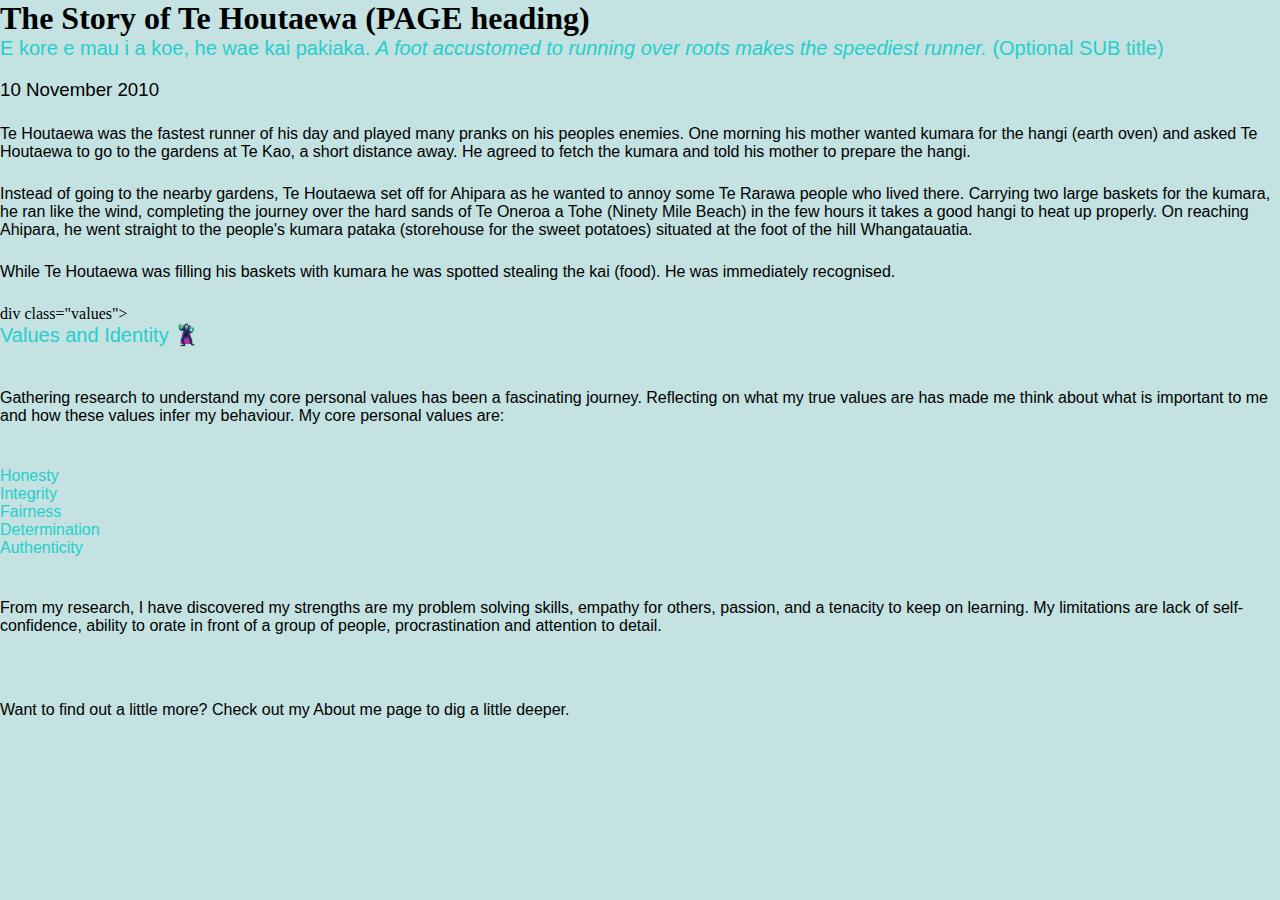
<file: blog/te-houtaewa-template.html>
<!DOCTYPE html>
<html>

<head>
  <title>Stories and Legends (PAGE title) </title>
  <meta charset="UTF-8">
  <link href="../styles/main.css" rel="stylesheet" type="text/css">
</head>

<body>



  <h1>The Story of Te Houtaewa (PAGE heading)</h1>
  <h2>E kore e mau i a koe, he wae kai pakiaka. <em>A foot accustomed to running over roots makes the speediest
      runner.</em> (Optional SUB title) </h2>
  <h3>10 November 2010</h3>

  <p>
    Te Houtaewa was the fastest runner of his day and played many pranks on his peoples enemies. One morning his mother
    wanted kumara for the hangi (earth oven) and asked Te Houtaewa to go to the gardens at Te Kao, a short distance
    away. He agreed to fetch the kumara and told his mother to prepare the hangi.
  </p>
  <p>
    Instead of going to the nearby gardens, Te Houtaewa set off for Ahipara as he wanted to annoy some Te Rarawa people
    who lived there. Carrying two large baskets for the kumara, he ran like the wind, completing the journey over the
    hard sands of Te Oneroa a Tohe (Ninety Mile Beach) in the few hours it takes a good hangi to heat up properly. On
    reaching Ahipara, he went straight to the people's kumara pataka (storehouse for the sweet potatoes) situated at the
    foot of the hill Whangatauatia.
  </p>
  <p>
    While Te Houtaewa was filling his baskets with kumara he was spotted stealing the kai (food). He was immediately
    recognised.
  </p>


  div class="values">
  <div class="values-content">

    <h2 id="content-header">Values and Identity 🦹</h2>
    <br>
    <p>Gathering research to understand my core personal values has been a fascinating journey. Reflecting on
      what my true values are has made me think about what is important
      to me and how these values infer my behaviour. My core personal values are:
    </p>
    <br>
    <ul>
      <li>Honesty</li>
      <li>Integrity</li>
      <li>Fairness</li>
      <li>Determination</li>
      <li>Authenticity</li>
    </ul>
    <br>
    <p>From my research, I have discovered my strengths are my problem solving skills, empathy for others,
      passion, and a tenacity to keep on learning. My limitations are lack of self-confidence, ability to orate
      in front of a group of people, procrastination and attention to detail.
    </p>
    <br>
    <p>Want to find out a little more? Check out my About me page to dig a little deeper. </p>
    <br>


  </div>
  </div>
  <!-- this is a comment. -->

</body>

</html>
</file>
<file: styles/main.css>
* {
  box-sizing: border-box;
  margin: 0;
  padding: 0;
}

body {
  background-color: rgb(195, 226, 225);
}

header {
  display: flex;
  align-items: center;
  justify-content: space-between;
  padding: 10px 1%;
  background-color: rgb(195, 226, 225);
  /* position: fixed; */
  width: 100%;
  top: 0;
}

li, header a, button, h2 {
  font-family: "Roboto", sans-serif;
  font-weight: 500;
  font-size: 16px;
  color: rgb(39, 206, 203);
  text-decoration: none;
}


a {
  color: black;
  font-weight: 500;
}

p {
  font-family: "Roboto", sans-serif;
  font-weight: 200;
  font-size: 16px;
  margin-top: 1.5em;
  margin-bottom: 1.5em;
}

.bird-logo {
  width: 200px;
}

.bird-2 {
  width: 20vw;
}


h2 {
  font-size: 20px;
}

h3 {
  font-family: "Roboto", sans-serif;
  font-weight: 400;
  margin-top: 1em;
  margin-bottom: 1em;
}

.nav-links {
  list-style: none;
}

.nav-links li {
  display: inline-block;
  padding: 0px 20px;
  margin-right: auto;
}

.nav-links li a {
  transition: all 0.3s ease 0s;
}

.nav-links li a:hover {
  color: aquamarine;
}

button {
  padding: 9px 25px;
  background-color: rgb(157, 255, 222);
  border: none;
  border-radius: 4%;
  cursor: pointer;
  transition: all 0.3s ease 0s;
  margin-right: 40px;
}

button:hover {
  background-color: rgb(156, 229, 228);
}



.main-content {
  display: flex;
  flex-direction: column;
  align-items: center;
}

hr {
  width: 60%;
  height: 5%;
  background-image: url("freesvg.org/img/Birds-On-A-Wire-Silhouette.png");
  background-repeat: no-repeat;
  background-size: 100% auto;

}

.white-space {
  display: flex;

  justify-content: center;
  /* max-width: 100%; */
  background-color: #ffffff;
  /* margin: 10px;
  padding-right: 20px; */
  height: 5vw;
}

#header3 {
  max-width: 30vw;
}

#main-content-blog {
  display: flex;
  flex-wrap: wrap;
  justify-content: flex-start;
  align-items: center;
  margin: 50px 30px;

}

.card {
  /* max-width: 400px; */
  /* width: 10vw; */
  box-sizing: border-box;

  display: flex;
  flex-direction: column;
  padding: 20px 20px;
  box-shadow: 0 4px 8px 0 rgba(0, 0, 0, 0.2), 0 6px 20px 0 rgba(0, 0, 0, 0.19);

  background-color: rgb(251, 244, 244);
  margin: 1.5vw;

}

#profile-pic-header {
  width: 300px;
  height: 300px;
  max-height: 400px;

  object-fit: cover;
  margin-bottom: 20px;
}

.card__content {
  width: 100%;
  padding-left: 10px;

}

.card__date {
  display: block;
  font-family: "Montserrat", sans-serif;
  font-size: 14px;
  text-transform: uppercase;
  margin-bottom: 6px;
}

.card__title {

  display: block;
  font-family: "Montserrat", sans-serif;
  font-size: 18px;
  margin-bottom: 6px;
}

/* 
positioning blog */

.main-content-positioning {
  display: flex;
  justify-content: center;

}

.positioning-content, .javascript-content, .eq-content {


  background-color: rgb(251, 244, 244);
  margin-top: 100px;
  margin-bottom: 100px;
  width: 50vw;
  box-shadow: 0 4px 8px 0 rgba(0, 0, 0, 0.2), 0 6px 20px 0 rgba(0, 0, 0, 0.19);
  border-radius: 25px;
}

.positioning-content, .javascript-content, .eq-content {
  padding: 50px;

}

.positioning-content a {}



footer {
  display: flex;
  align-items: center;
  justify-content: flex-end;
  padding: 30px 10%;
  text-align: center;
  padding: 3px 1%;
  background-color: rgb(95, 197, 195);
  color: white;
  height: 50px;
  width: 100%;
  bottom: 0;


}

#relative, #fixed, #absolute {
  max-height: 200px;
}

.copyright {
  padding-right: 10px;
  font-family: "Roboto", sans-serif;
  font-weight: 300;
}

.social {
  margin-right: auto;
}

.positioning-content ul li, ol li {
  list-style-position: inside;
}

/* about me page  */

.about-me-container {
  display: flex;
  align-content: center;
}

.about-me-content {
  padding: 20px 20px 20px 20px;

}

.boston-image {
  width: 15vw;
}

.dog-video-container {
  display: flex;
  align-items: center;
}

/* emotional intelligence */

ol li {
  padding: 5px;
}

@media (max-width: 700px) {
  .about-me-container {
    flex-direction: column;
  }

  .boston-image {
    width: 40vw;
  }
}

@media (max-width: 700px) {
  .fa-brands {
    width: 10vw;

    .boston-image {
      width: 50vw;
    }
  }

  .footer {
    height: 18vw;
  }

  .bird-logo {
    width: 30vw;
  }
}

@media (max-width: 750px) {
  .positioning-content, .eq-content, .javascript-content {
    width: 80vw;
  }

  @media (max-width: 750px) {
    .main-content-positing {
      width: 80vw;
    }
  }
}

@media (max-width: 450px) {
  .main-content-blog, .eq-content {
    width: 80vw;
    margin: 30px;
  }


}

/* @media (max-width: 800px) {
  .card { 
    width: 20vw;
  }
} */
</file>
